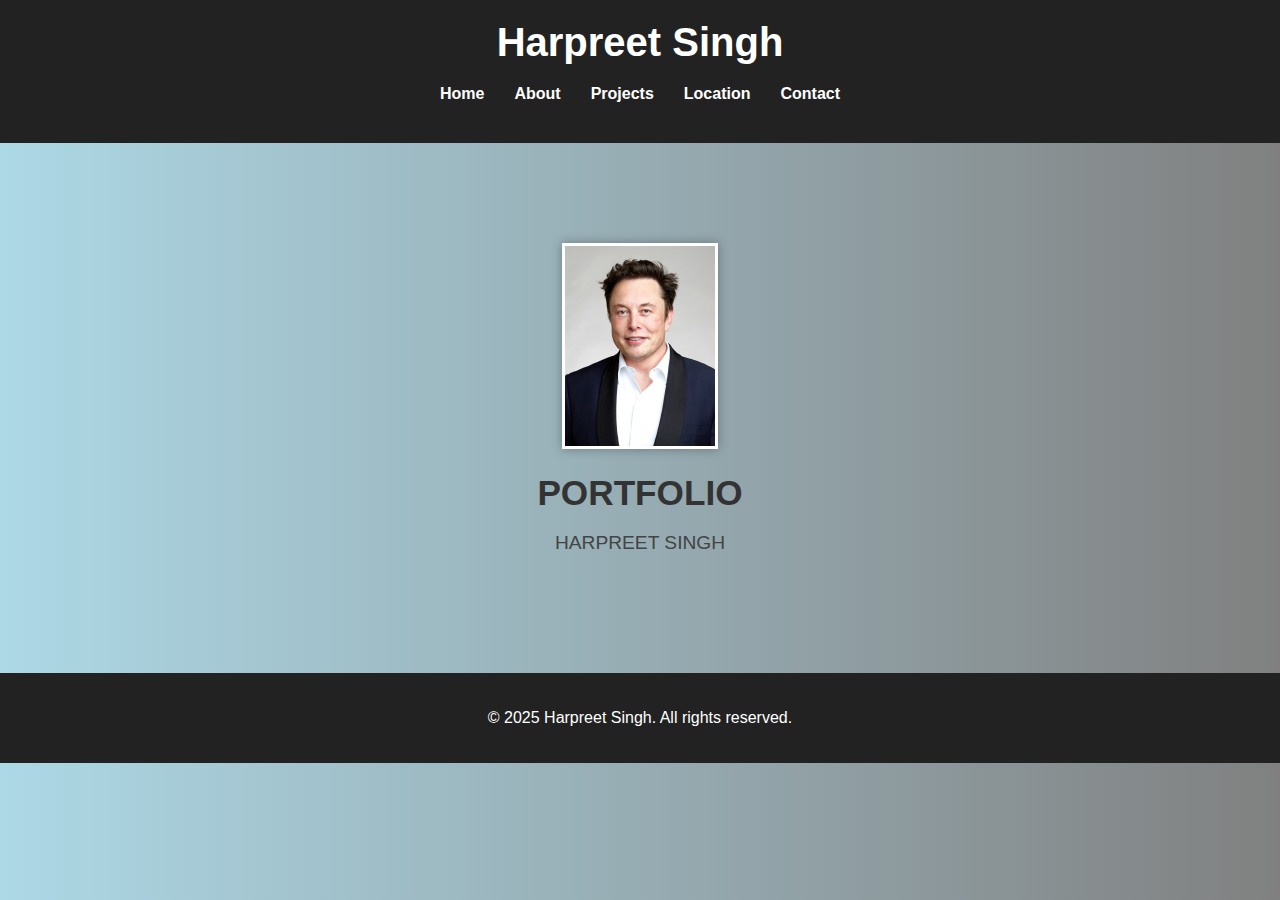
<file: index.html>
<!DOCTYPE html>
<html lang="en">
<head<link rel="stylesheet" href="style.css">
  <meta charset="UTF-8" />
  <meta name="viewport" content="width=device-width, initial-scale=1" />
  <title>Home | Harpreet Singh</title>
  <link rel="stylesheet" href="style.css" />
</head>
<body>
  <header>
    <h1>Harpreet Singh</h1>
    <nav>
      <ul>
        <li><a href="index.html">Home</a></li>
        <li><a href="about.html">About</a></li>
        <li><a href="projects.html">Projects</a></li>
        <li><a href="location.html">Location</a></li>
        <li><a href="contact.html">Contact</a></li>
      </ul>
    </nav>
  </header>

  <section class="section" id="header">
    <img class="photo" src="Elon_musk.jpg" alt="Harpreet Singh" width="250" />
    <h1 class="title">PORTFOLIO</h1>
    <p class="subtitle">HARPREET SINGH</p>
  </section>

  <footer>
    <p>&copy; 2025 Harpreet Singh. All rights reserved.</p>
  </footer>
</body>
</html>
</file>
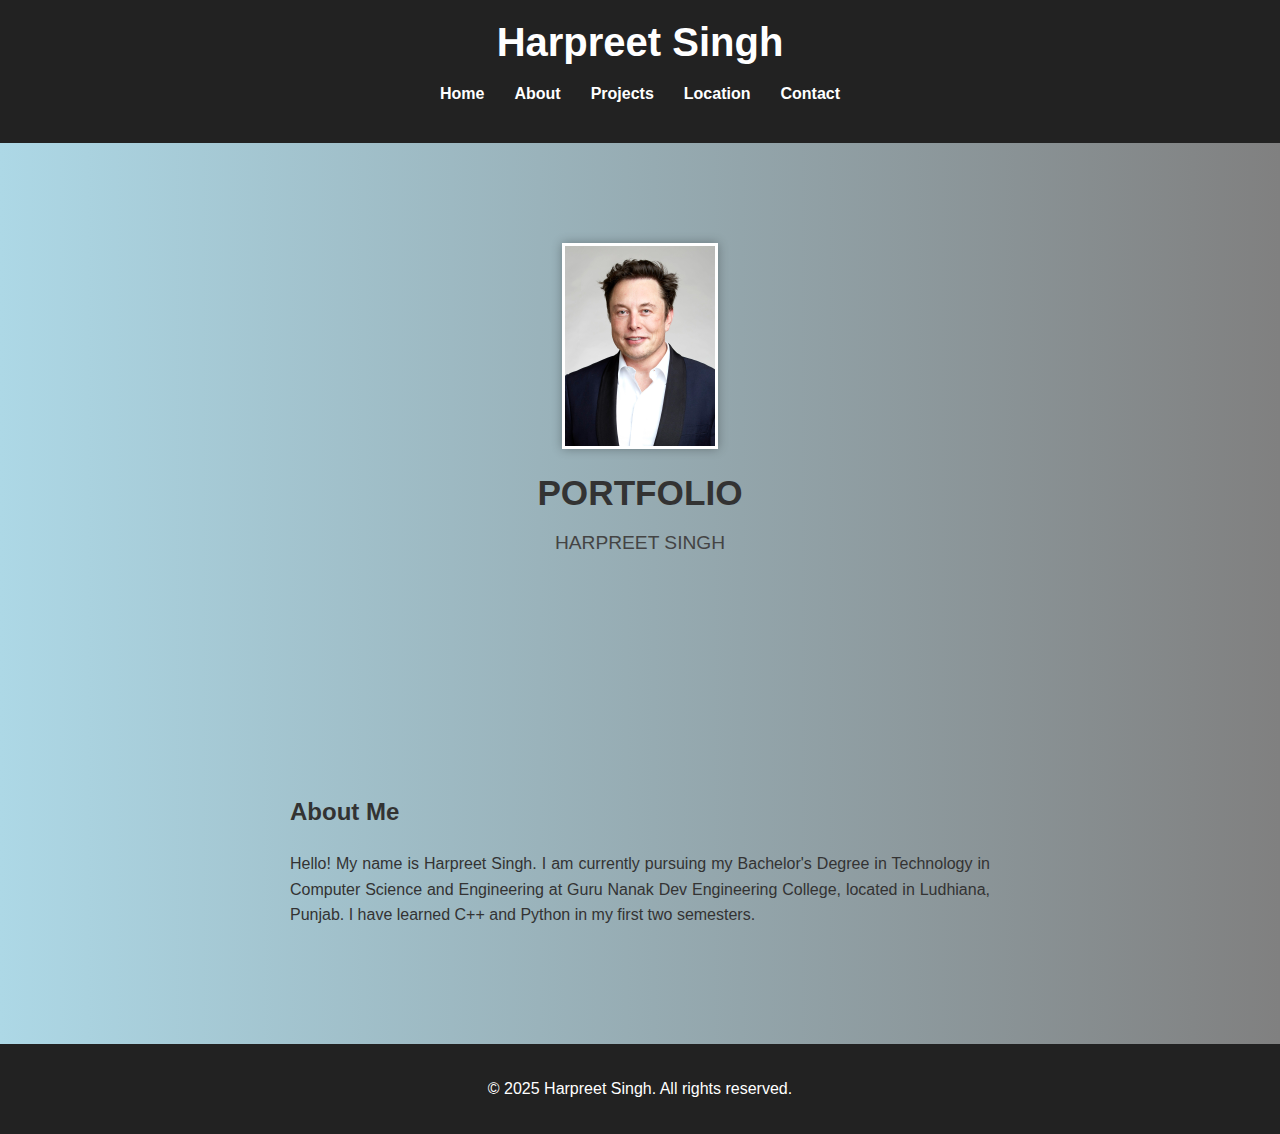
<file: about.html>
<!DOCTYPE html>
<html lang="en">
<head<link rel="stylesheet" href="style.css">

  <meta charset="UTF-8" />
  <meta name="viewport" content="width=device-width, initial-scale=1" />
  <title>About | Harpreet Singh</title>
  <link rel="stylesheet" href="style.css" />
</head>
<body>
  <header>
    <h1>Harpreet Singh</h1>
    <nav>
      <ul>
        <li><a href="index.html">Home</a></li>
        <li><a href="about.html">About</a></li>
        <li><a href="projects.html">Projects</a></li>
        <li><a href="location.html">Location</a></li>
        <li><a href="contact.html">Contact</a></li>
      </ul>
    </nav>
  </header>
<section class="section" id="header">
    <img class="photo" src="Elon_musk.jpg" alt="Harpreet Singh" width="250" />
    <h1 class="title">PORTFOLIO</h1>
    <p class="subtitle">HARPREET SINGH</p>
  </section>
  <section class="section" id="about">
    <div class="section-content">
      <h2>About Me</h2>
      <p>Hello! My name is Harpreet Singh. I am currently pursuing my Bachelor's Degree in Technology in Computer Science and Engineering at Guru Nanak Dev Engineering College, located in Ludhiana, Punjab. I have learned C++ and Python in my first two semesters.</p>
    </div>
  </section>


  <footer>
    <p>&copy; 2025 Harpreet Singh. All rights reserved.</p>
  </footer>
</body>
</html>
</file>
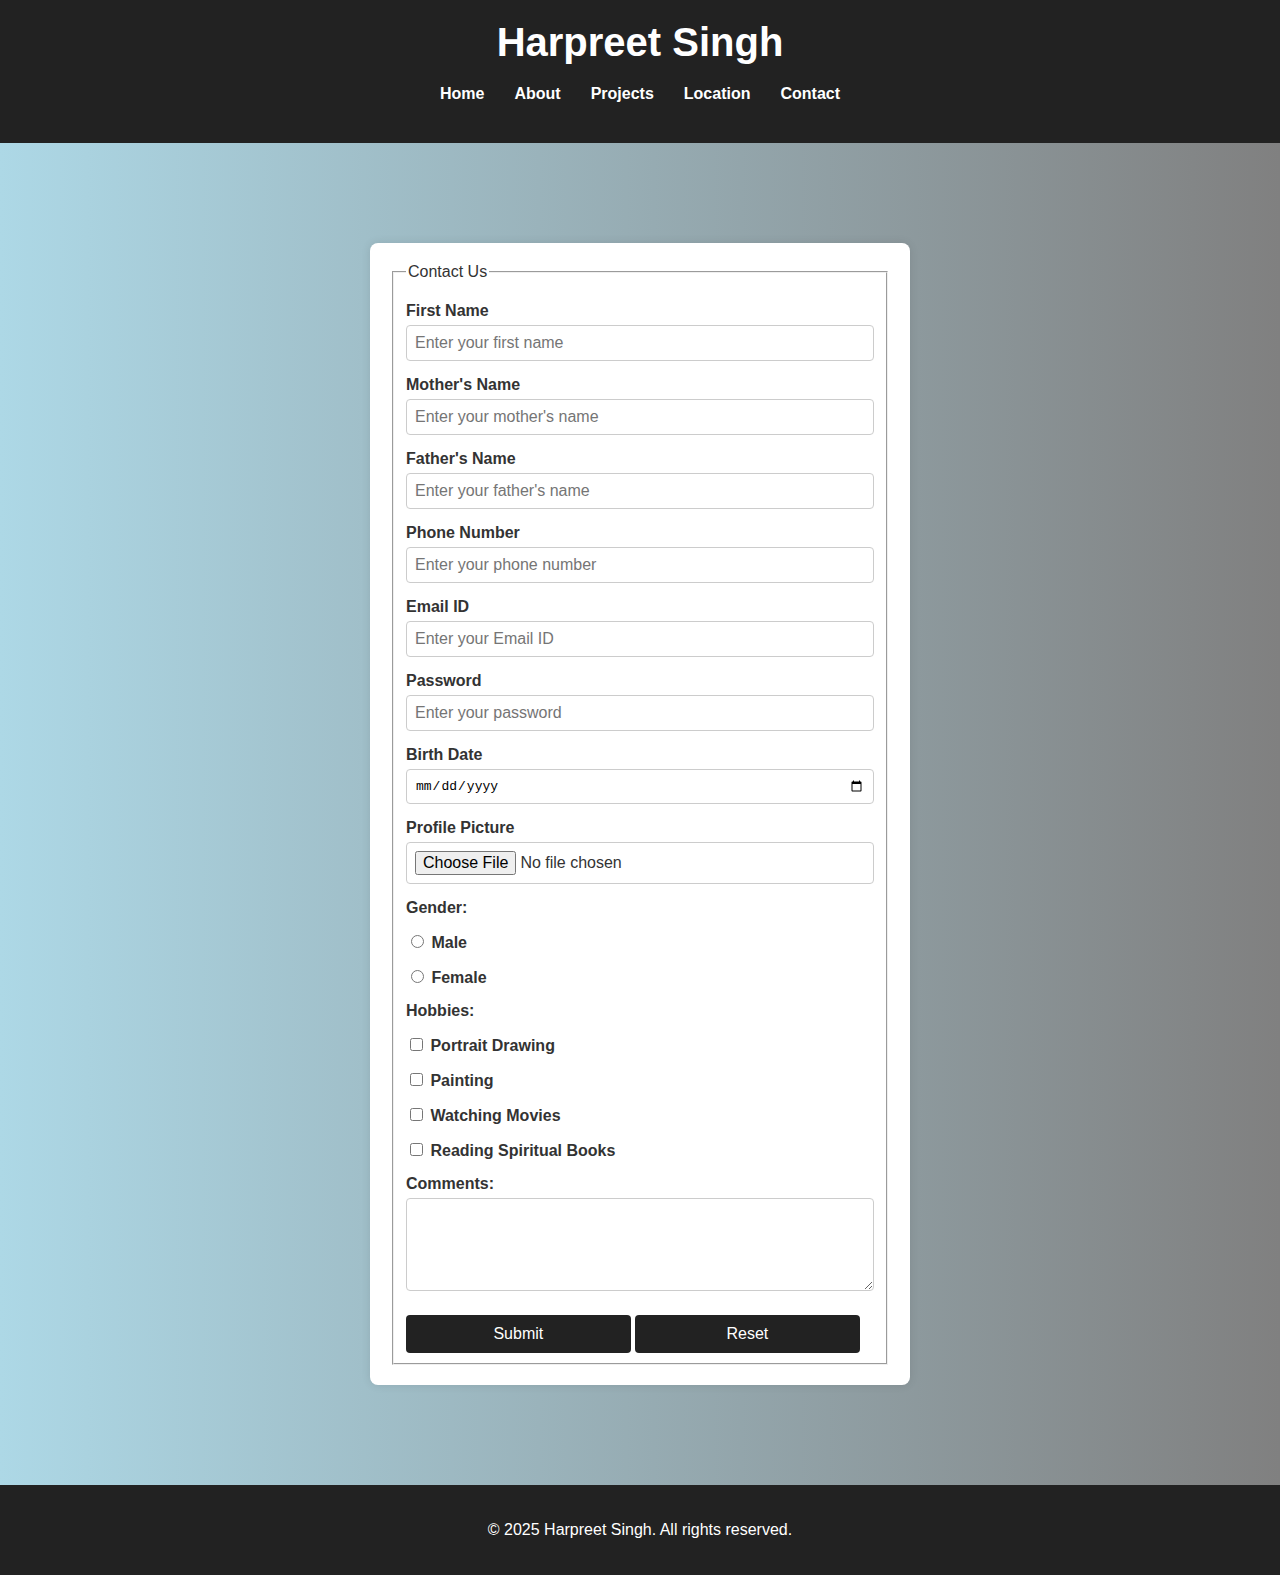
<file: contact.html>
<!DOCTYPE html>
<html lang="en">
<head<link rel="stylesheet" href="style.css">

  <meta charset="UTF-8" />
  <meta name="viewport" content="width=device-width, initial-scale=1" />
  <title>Contact | Harpreet Singh</title>
  <link rel="stylesheet" href="style.css" />
</head>
<body>
  <header>
    <h1>Harpreet Singh</h1>
    <nav>
      <ul>
        <li><a href="index.html">Home</a></li>
        <li><a href="about.html">About</a></li>
        <li><a href="projects.html">Projects</a></li>
        <li><a href="location.html">Location</a></li>
        <li><a href="contact.html">Contact</a></li>
      </ul>
    </nav>
  </header>

  <section class="section" id="form">


  <form>
    <fieldset>
      <legend>Contact Us</legend>
  
      <label for="first-name">First Name</label>
      <input type="text" id="first-name" name="first_name" placeholder="Enter your first name" required>

      <label for="m-name">Mother's Name</label>
      <input type="text" id="m-name" name="mother_name" placeholder="Enter your mother's name" required>

      <label for="father-name">Father's Name</label>
      <input type="text" id="father-name" name="father_name" placeholder="Enter your father's name" required>

      <label for="phone-number">Phone Number</label>
      <input type="number" id="phone-number" name="phone_number" placeholder="Enter your phone number" required>

      <label for="email">Email ID</label>
      <input type="text" id="email" name="email" placeholder="Enter your Email ID" required>

      <label for="password">Password</label>
      <input type="password" id="password" name="password" placeholder="Enter your password" required>

      <label for="birth-date">Birth Date</label>
      <input type="date" id="birth-date" name="birth_date" required>

      <label for="profile-picture">Profile Picture</label>
      <input type="file" id="profile-picture" name="profile_picture" required>

      <label>Gender:</label>
      <label><input type="radio" name="gender" value="male" required> Male</label>
      <label><input type="radio" name="gender" value="female" required> Female</label>    

      <label>Hobbies:</label>
      <label><input type="checkbox" name="hobbies" value="Portrait Drawing"> Portrait Drawing</label>
      <label><input type="checkbox" name="hobbies" value="Painting"> Painting</label>    
      <label><input type="checkbox" name="hobbies" value="Movies"> Watching Movies</label>
      <label><input type="checkbox" name="hobbies" value="Reading"> Reading Spiritual Books</label>  

      <label for="comments">Comments:</label>
      <textarea id="comments" name="comments" rows="5" column="5"  required></textarea><br>

      <input type="submit" value="Submit">
      <input type="reset" value="Reset">

    </fieldset>
  </form>
  </section>

  <footer>
    <p>&copy; 2025 Harpreet Singh. All rights reserved.</p>
  </footer>
<script>
  // Wait for the DOM to load
  document.addEventListener('DOMContentLoaded', function () {
    const form = document.querySelector('form');

    form.addEventListener('submit', function (event) {
      event.preventDefault(); // prevent page refresh

      // You can add form validation or sending logic here

      // Show popup
      alert("✅ Data is saved successfully!");
    });
  });
</script>

</body>
</html>
</file>
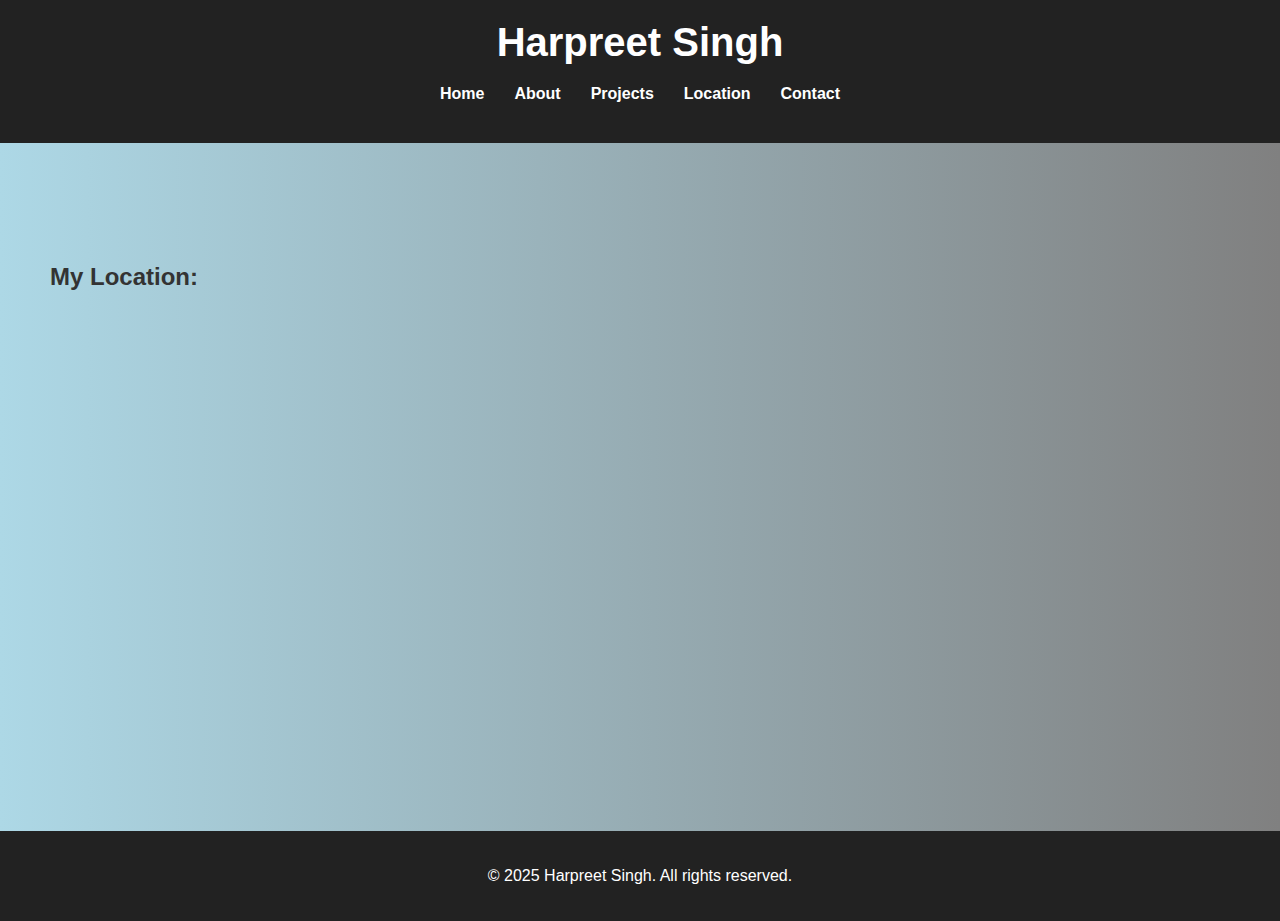
<file: location.html>
<!DOCTYPE html>
<html lang="en">
<head<link rel="stylesheet" href="style.css">

  <meta charset="UTF-8" />
  <meta name="viewport" content="width=device-width, initial-scale=1" />
  <title>Location | Harpreet Singh</title>
  <link rel="stylesheet" href="style.css" />
</head>
<body>
  <header>
    <h1>Harpreet Singh</h1>
    <nav>
      <ul>
        <li><a href="index.html">Home</a></li>
        <li><a href="about.html">About</a></li>
        <li><a href="projects.html">Projects</a></li>
        <li><a href="location.html">Location</a></li>
        <li><a href="contact.html">Contact</a></li>
      </ul>
    </nav>
  </header>

  <section class="section" id="map">
    <h2>My Location:</h2>
    <iframe 
      class="map"
      src="https://www.google.com/maps/embed?pb=!1m18!1m12!1m3!1d3430.505019517283!2d75.83873177563163!3d30.90045337449336!2m3!1f0!2f0!3f0!3m2!1i1024!2i768!4f13.1!3m3!1m2!1s0x391a82aaacebcd81%3A0x7e5a71adabc62d3d!2sGuru%20Nanak%20Dev%20Engineering%20College!5e0!3m2!1sen!2sin!4v1680000000000!5m2!1sen!2sin"
      allowfullscreen=""
      loading="lazy">
    </iframe>
  </section>

  <footer>
    <p>&copy; 2025 Harpreet Singh. All rights reserved.</p>
  </footer>
</body>
</html>
</file>
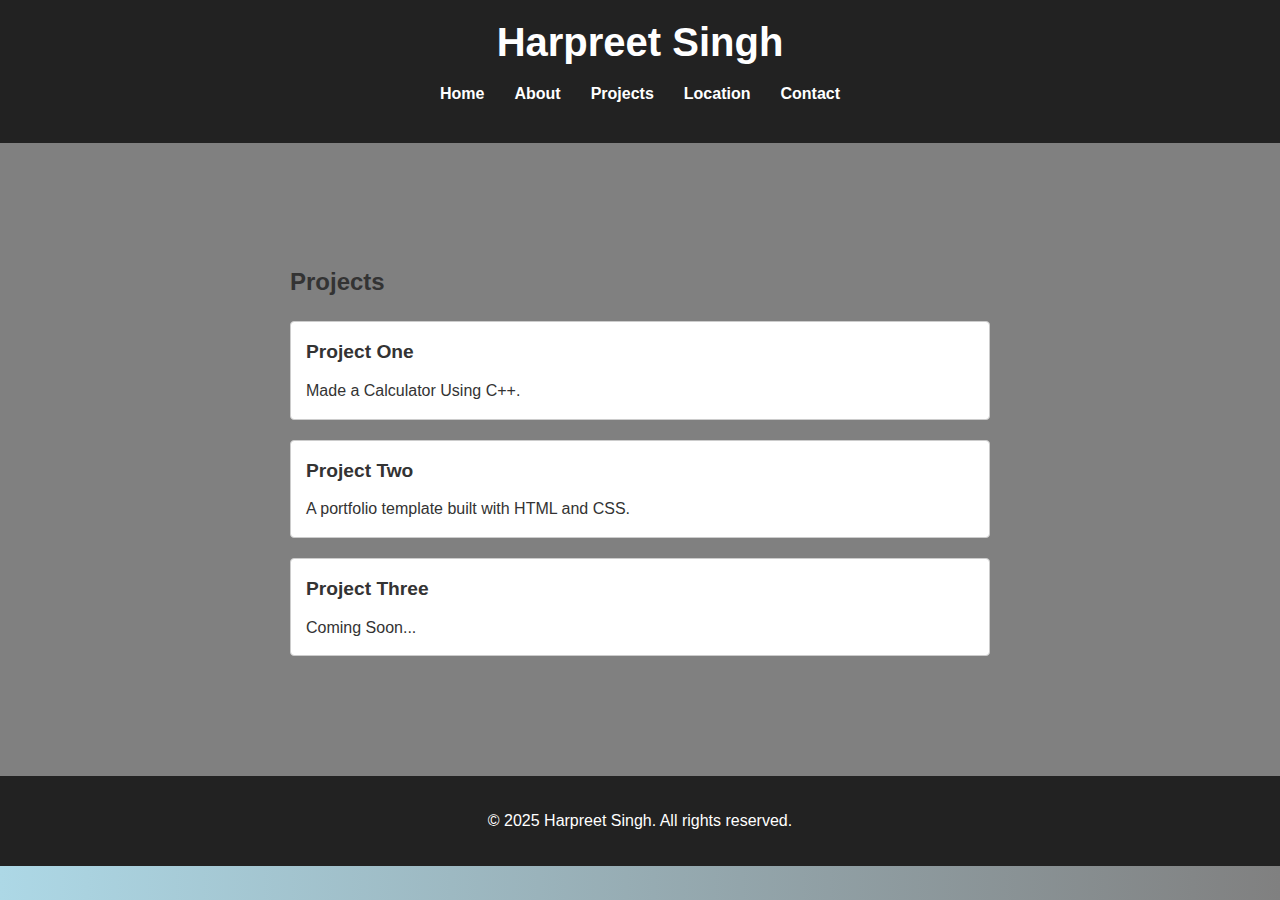
<file: projects.html>
<!DOCTYPE html>
<html lang="en">
<head<link rel="stylesheet" href="style.css">

  <meta charset="UTF-8" />
  <meta name="viewport" content="width=device-width, initial-scale=1" />
  <title>Projects | Harpreet Singh</title>
  <link rel="stylesheet" href="style.css" />
</head>
<body>
  <header>
    <h1>Harpreet Singh</h1>
    <nav>
      <ul>
        <li><a href="index.html">Home</a></li>
        <li><a href="about.html">About</a></li>
        <li><a href="projects.html">Projects</a></li>
        <li><a href="location.html">Location</a></li>
        <li><a href="contact.html">Contact</a></li>
      </ul>
    </nav>
  </header>

  <section class="section" id="projects">
    <div class="section-content">
      <h2>Projects</h2>

      <div class="project">
        <h3 class="project-title">Project One</h3>
        <p class="project-desc">Made a Calculator Using C++.</p>
      </div>

      <div class="project">
        <h3 class="project-title">Project Two</h3>
        <p class="project-desc">A portfolio template built with HTML and CSS.</p>
      </div>

      <div class="project">
        <h3 class="project-title">Project Three</h3>
        <p class="project-desc">Coming Soon...</p>
      </div>
    </div>
  </section>

  <footer>
    <p>&copy; 2025 Harpreet Singh. All rights reserved.</p>
  </footer>
</body>
</html>
</file>
<file: style.css>
body {
  margin: 0;
  padding: 0;
  font-family: Arial, sans-serif;
  color: #333;
  background: linear-gradient(to left, grey, lightblue);
}

section {
  padding: 100px 50px;
}

/* === Header & Navigation === */
header {
  background-color: #222;
  color: #fff;
  text-align: center;
  padding: 20px 0;
}

header h1 {
  margin: 0;
  font-size: 2.5em;
}

nav {
  margin: 20px 0;
}

nav ul {
  list-style: none;
  padding: 0;
  display: flex;
  justify-content: center;
  flex-wrap: wrap;
}

nav li {
  margin: 0 15px;
}

nav a {
  color: white;
  text-decoration: none;
  font-weight: bold;
  transition: color 0.3s ease;
}

nav a:hover {
  color: #ffcc00;
}

/* === Profile Photo === */
.photo {
  display: block;
  width: 150px;
  height: auto;
  margin: 0 auto 20px auto;
  object-fit: cover;
  border: 3px solid #fff;
  box-shadow: 0 0 10px rgba(0, 0, 0, 0.3);
}

/* === Section Content === */
.section-content {
  text-align: justify;
  max-width: 700px;
  margin: auto;
  line-height: 1.6;
}

/* === Title Styling === */
.title {
  text-align: center;
  font-size: 2.2em;
  margin-bottom: 10px;
}

.subtitle {
  text-align: center;
  font-size: 1.2em;
  color: #444;
}

/* === Project Cards === */
#projects {
  background-color: grey;
}

.project {
  border: 1px solid #ccc;
  padding: 15px;
  margin-bottom: 20px;
  border-radius: 4px;
  background: #fff;
}

.project .project-title {
  margin: 0 0 10px;
  font-size: 1.2em;
}

.project .project-desc {
  margin: 0;
}

/* === Map Embed === */
iframe.map {
  border: 0;
  width: 80%;
  height: 400px;
  display: block;
  margin: 20px auto;
}

/* === Form Styling === */
form {
  max-width: 500px;
  margin: 0 auto;
  padding: 20px;
  background: white;
  border-radius: 8px;
  box-shadow: 0 0 10px rgba(0,0,0,0.1);
}

form label {
  display: block;
  margin-top: 15px;
  font-weight: bold;
}

form input[type="text"],
form input[type="number"],
form input[type="date"],
form input[type="file"],
form input[type="password"],
form textarea {
  width: 100%;
  padding: 8px;
  margin-top: 5px;
  box-sizing: border-box;
  border: 1px solid #ccc;
  border-radius: 4px;
  font-size: 1em;
}

form textarea {
  resize: vertical;
}

form input[type="submit"],
form input[type="reset"] {
  margin-top: 20px;
  width: 48%;
  padding: 10px;
  background-color: #222;
  color: white;
  border: none;
  border-radius: 4px;
  font-size: 1em;
  cursor: pointer;
  transition: background-color 0.3s ease;
}

form input[type="submit"]:hover,
form input[type="reset"]:hover {
  background-color: #444;
}

/* === Footer === */
footer {
  text-align: center;
  padding: 20px 0;
  background-color: #222;
  color: white;
  position: relative;
  bottom: 0;
  width: 100%;
}

/* Popup Message */
.popup {
  display: none;
  position: fixed;
  left: 50%;
  top: 50%;
  transform: translate(-50%, -50%);
  background-color: white;
  padding: 20px;
  border: 2px solid #1D1B49;
  border-radius: 8px;
  box-shadow: 0 0 10px rgba(0, 0, 0, 0.3);
  z-index: 1000;
}

.popup.active {
  display: block;
}

.popup button {
  background-color: #1D1B49;
  color: white;
  border: none;
  padding: 10px 15px;
  border-radius: 4px;
  cursor: pointer;
}

.popup button:hover {
  background-color: #333;
}


/* === Responsive Tweaks === */
@media (max-width: 768px) {
  section {
    padding: 60px 20px;
  }

  nav ul {
    flex-direction: column;
    gap: 10px;
  }

  .photo {
    width: 150px;
    height: 120px;
  }

  form {
    width: 90%;
  }

  iframe.map {
    width: 95%;
  }
}
</file>
